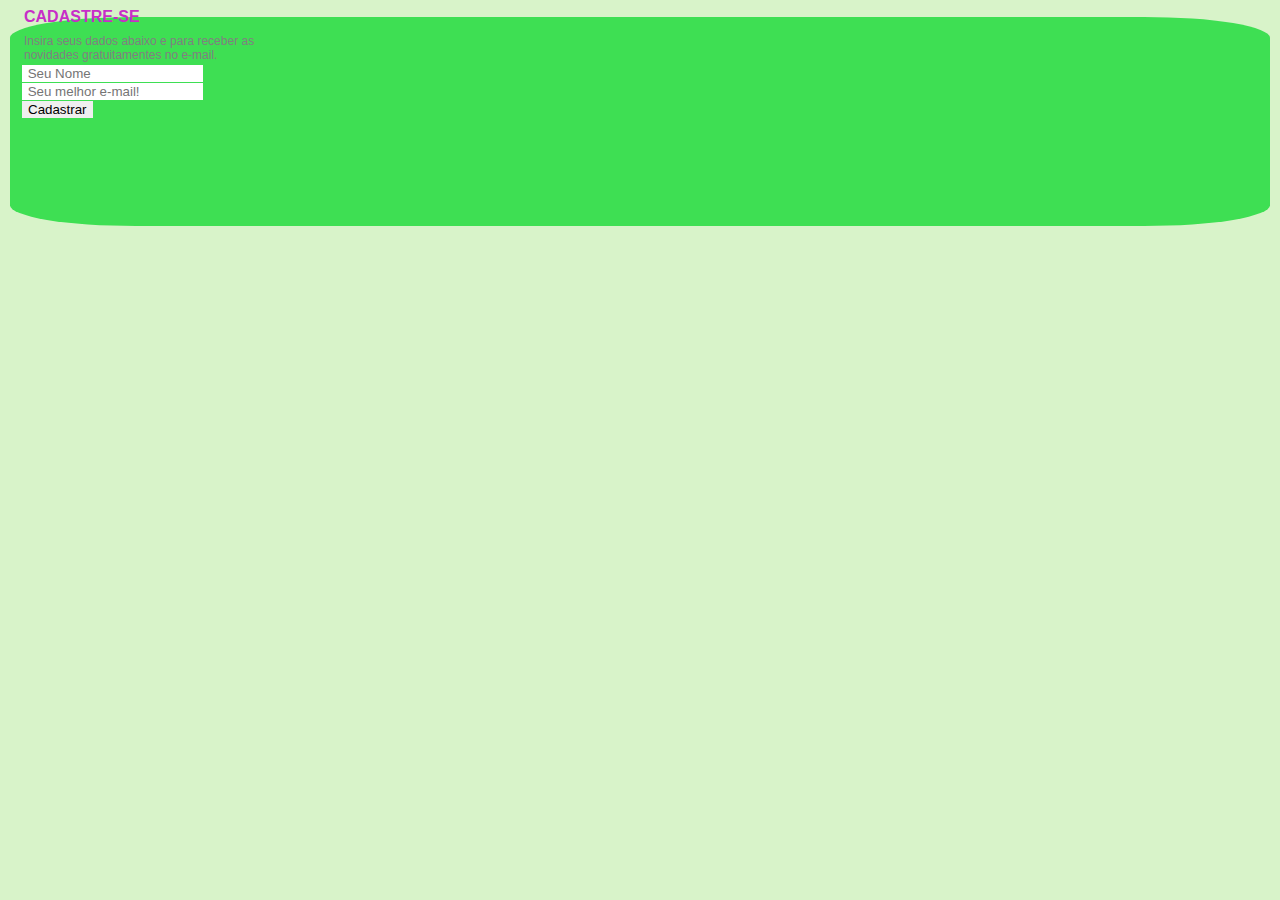
<file: 17-08.html>
<!DOCTYPE html>
<html lang="pt-br">
<head>
    <meta charset="UTF-8">
    <meta http-equiv="X-UA-Compatible" content="IE=edge">
    <meta name="viewport" content="width=device-width, initial-scale=1.0">
    <title>Introdução CSS</title>
    
    <style>
        input { 
        background-color: solid rgb(189, 3, 189);
        border: 1px;
        border-radius: 0px;
        }

   /*      input.btn { 
            background-color: bisque;
            font-style: italic;
            font-weight:bolder ;
            cursor: pointer;
        }
 */
        p { 
            color: gray;
            margin: 2px;
            font-size: 12px;
            }
        h1 { 
            size: 8px;
            margin: 2px;
        }
      /*   .centrado { margin: 12px;}

        p.minha_classe{
            color:purple;
        }
        .nomeDaClasse {
            background-color: chocolate ;
            color: yellow;
            font-size: 20px;
        }
 */
        h2 {
            max-width: fit-content;
            color: rgb(34, 59, 16);
            margin: 12px;
            font-weight: bold;
            font-size: larger;
            margin: 2px;
        }

        fieldset{
            border: 12px;
            border-radius: 10%;
            margin: 2px;
            background-color: rgb(62, 223, 83);
            color: green;
            size: 40px;
        }
        body{
            font-family: Verdana, Geneva, Tahoma, sans-serif;
            background-color: rgb(216, 243, 201);
        }
        legend{
            color: rgb(199, 46, 199);
            font-weight: bold;
        }


    </style>
</head>
<body>
    <fieldset>
        <table cellspacing="10px" >
            <td>
                <tr>
                    <legend> CADASTRE-SE </legend>
                </tr>
            </td>
            <td>
                <tr>
                    <p>Insira seus dados abaixo e para receber as<br> novidades gratuitamentes no e-mail.</p>
                </tr>
            </td>
            <td>
                <tr>
                <form action="post">
                <input type="text" name="nome" id="name" placeholder=" Seu Nome">
                </tr>
            </td>
            <br>
            <td>
                <tr>
                 <input type="text" name="email" id="mail" placeholder=" Seu melhor e-mail!">
                </tr>
            </td>
            <br>
                <input type="submit" name="btnCadastrar" value="Cadastrar">
            </form>
      
        </table>
</fieldset>

   <!-- </fieldset>
    <fieldset>
    </fieldset>
    <fieldset>
    <legend>
        Login de E-mail:
            <table>
                <tr>
                <td>
                    Email:
                </td>
            </tr>
        </table>
    </legend>   
    </fieldset>
    <h2>Entre em contao conosco:</h2>
    <form action="">
        <p>
            Nome:<br>
            <input type="text" size="30" name="nome">
        </p>
        <p>
            E-mail:<br>
            <input type="text" size="30" name="email">
        </p>
        <p>
            Comentário: <br>
            <input type="text" size="40" name="comentario">
        </p>
        <p>
            <input type="submit" name="btnEnviar" value="Enviar">
            <input type="reset" name="btnApagar" value="Apagar">

        </p>
    </form>
    <h2>   Configuração </h2>
    <form action="acao.php" method="post">
        Limiar:
        <input type="range" name="limiar" min="0" max="100" value="50">
        <input type="submit" value="Enviar">
    </form>
-->
</body>
</html>
</file>
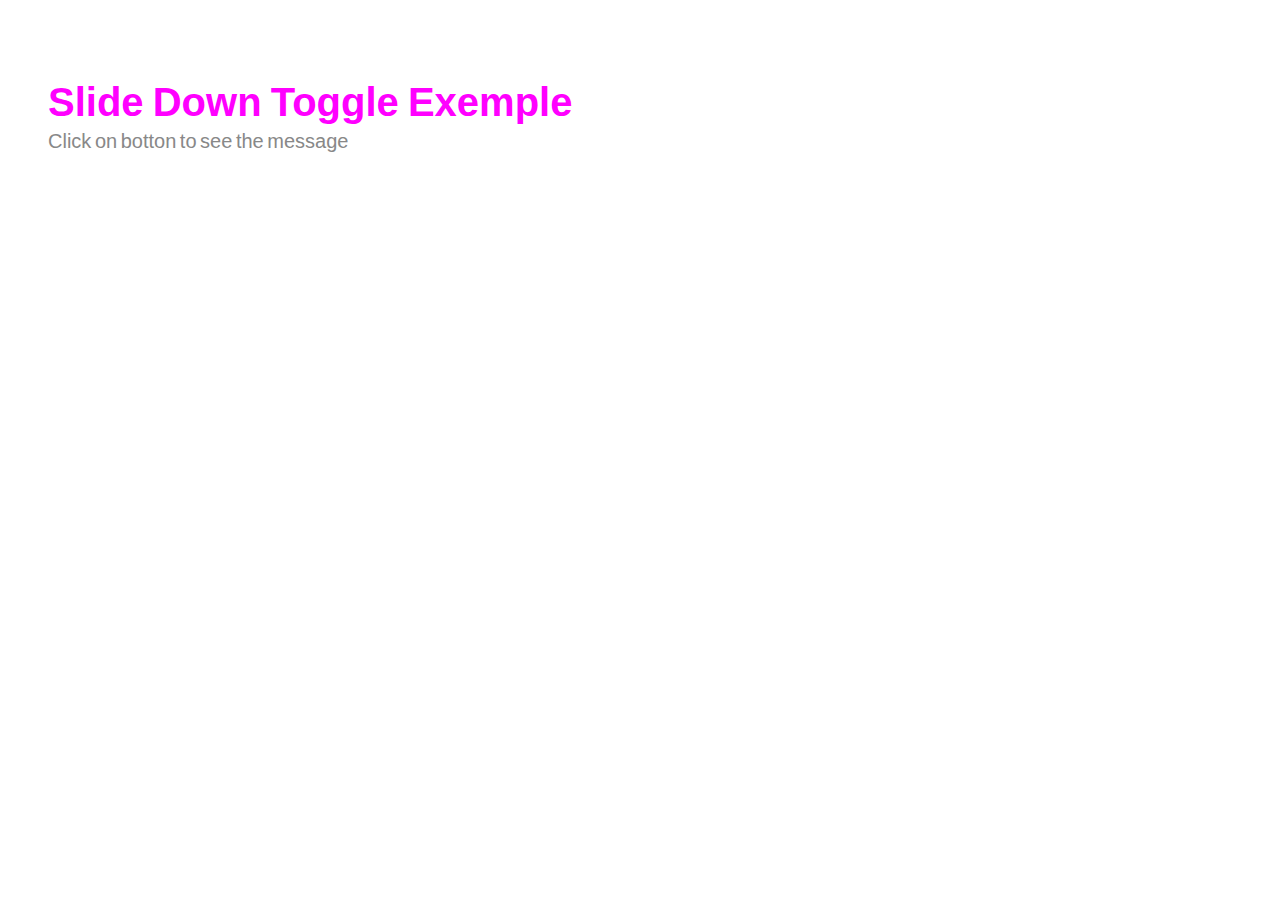
<file: 29-08/home.html>
<!DOCTYPE html>
<head>
    <meta charset="UTF-8">
    <meta http-equiv="X-UA-Compatible" content="IE=edge">
    <meta name="viewport" content="width=device-width, initial-scale=1.0">
    <title>Menu SlideDown</title>
    <link rel="stylesheet" href="./estilo.css">
</head>
<body>
    <input type="checkbox" name="Toggle" id="toggle">
    <label for="toggle"></label>

    <div class="container">
        <h1>Slide Down Toggle Exemple</h1>
        <h2>Click on botton to see the message</h2>
    </div>
    <div class="message">
        <h1>"qualquer mensagem"</h1>
        <h2>Clique novamente para fechar a mensagem</h2>

    </div>
    
</body>
</html>
</file>
<file: 29-08/estilo.css>
*{
    margin: 0;
    padding: 0;
    font-family: Verdana, Geneva, Tahoma, sans-serif;
    word-spacing: -2px;
}

h1{
    font-size: 40px;
    font-weight: bold;
    color: magenta;
    -webkit-font-smoothing: antialiased;
}

h2{
    font-weight: normal;
    font-size: 20px;
    color: #888;
    padding: 5px 0;
}

.message{
    background: #181818;
    color: #fff;
    position: absolute;
    top: -250px;
    left: 0;
    width: 100%;
    height: 250px;
    padding: 20px;
    transition: top 300ms
    cubic-bezier(0.17, 0.04, 0.03,.0.98);
    overflow: hidden;
    box-sizing: border-box;
}

.message h1{
    color: #fff;
}

#toggle{
    position: absolute;
    appearance: none;
    cursor: pointer ;
    left: -100%;
    top: -100%;
}

#toogle + label {
    position: absolute;
     cursor: pointer;
     padding: 10px;
     background: blue;
     width: 100px;
     border-radius: 3px;
     padding: 8px 10px;
     color: #fff;
     line-height: 20px;
     font-size: 12px;
     text-align: center;
     -webkit-font-smoothing: antialiased;
     margin: 20px 50px;
     transition: all 500ms ease;
}
#toogle + label:after{
    content: "Abrir";
}

.container{
    transition: margin 300ms
    cubic-bezier(0.17, 0.04, 0.03, 0.94);
    padding: 5em 3em;
}
#toggle:checked ~ .message{
    top: 0;
}
#toggle:checked ~ .container{
    margin-top: 250px;
}
#toggle:checked + label{
    background: orange;
}
#toggle :checked + label::after{
    content: "Fechar";
}
</file>
